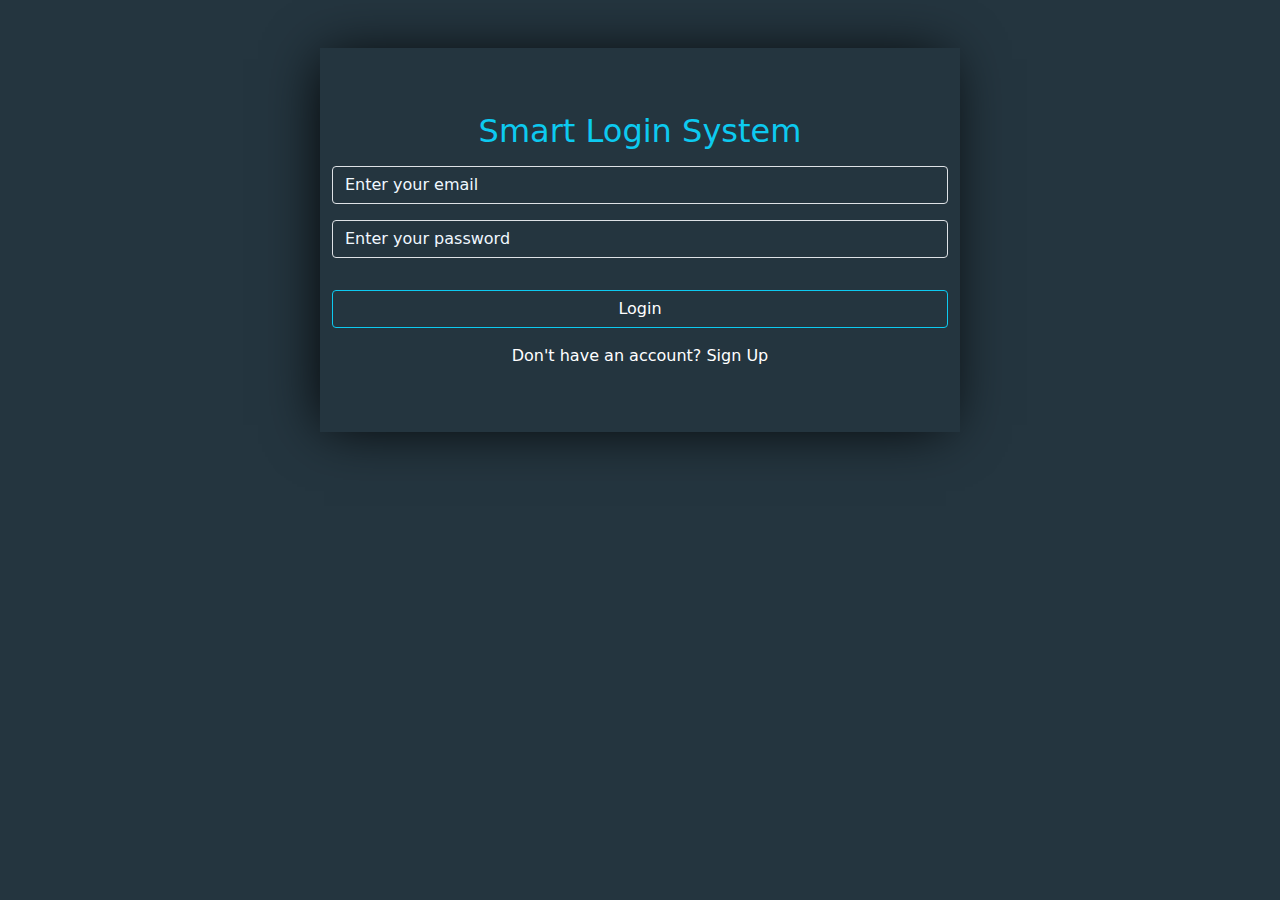
<file: index.html>
<html>
  <head>
    <link rel="stylesheet" href="css/all.min.css" />
    <link rel="stylesheet" href="css/bootstrap.min.css" />
    <link rel="stylesheet" href="css/style.css" />
  </head>
  <body>
    <div class="container w-50 mx-auto py-5 mt-5 box">
      <h2 class="text-center my-3 text-info">Smart Login System</h2>
        <input
          type="text"
          class="form-control mb-3 rounded-1 d-none"
          placeholder="Enter your name"
          id="userName"
        />
     
   
        <input
          type="email"
          class="form-control mb-3 rounded-1"
          placeholder="Enter your email"
          id="userEmail"
        />
       
      
        <input
          type="password"
          class="form-control mb-3 rounded-1"
          placeholder="Enter your password"
          id="userPassword"
        />
     
      <div class="text-center text-capitalize">
        <p id="statement"></p>
      </div>
      <button
      onclick="addUser()"
        id="btnSignUp"
        class="btn form-control btn-outline-info t my-3 rounded-1 d-none"
      >
        Sign Up
      </button>
      <button
      onclick="signInAccount()"
        id="btnLogin"
        class="btn form-control btn-outline-info my-3 rounded-1"
      >
        Login
      </button>
      <p class="text-center text-white" id="signUp">
        Don't have an account? <a href="" class="text-white text-decoration-none" onclick="signupForm()">Sign Up</a>
      </p>
      <p class="text-center d-none text-white" id="signIn">
        You have an account? <a href="" class="text-white text-decoration-none">Sign In</a>
      </p>
    </div>

    <script src="js/bootstrap.bundle.min.js"></script>
    <script src="js/main.js "></script>
  </body>
</html>
</file>
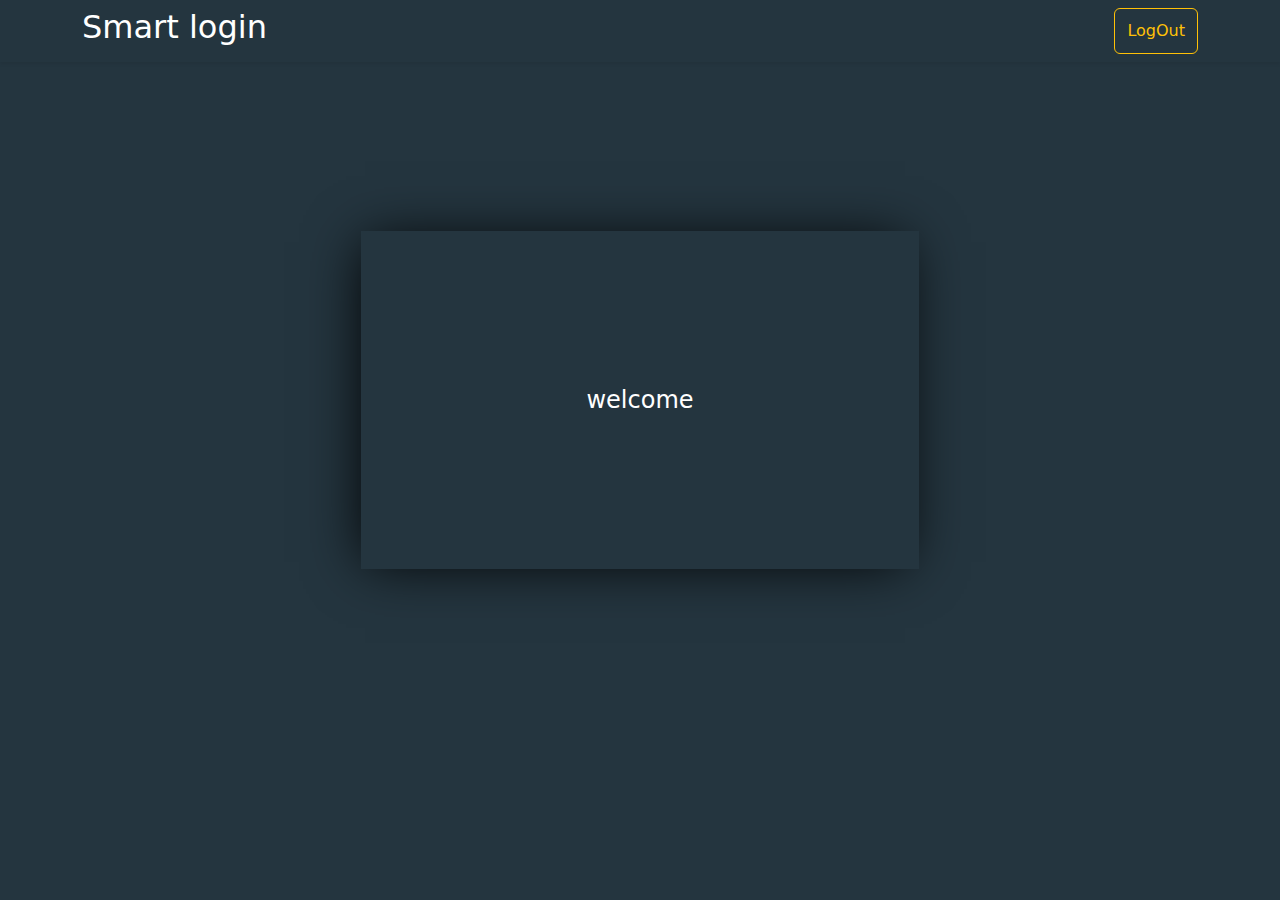
<file: hom.html>
<html>
  <head>   
    <link rel="stylesheet" href="css/all.min.css" />
    <link rel="stylesheet" href="css/bootstrap.min.css" />
    <link rel="stylesheet" href="css/style.css" />
  </head>
  <body>
<nav class="shadow-sm">
<div class="container d-flex justify-content-between py-2">
    <h2 class="text-white">Smart login</h2>
    <button onclick = "logout()"  class="btn btn-outline-warning" id="logout">LogOut</button>

</div>
</nav>
<div class="container d-flex justify-content-center align-items-center h-75">
    <div class="w-50 py-3 d-flex justify-content-center align-items-center box text-white h-50 fs-4" id="welcome">welcome</div>
</div>


    <script src="js/bootstrap.bundle.min.js"></script>
    <script src="js/main.js "></script>
  </body>
  </html>
</file>
<file: css/style.css>
:root{
    --primary-color: #24353f;
}

body{
    background-color:var(--primary-color);
}
.box{
    background-color:var(--primary-color);
    box-shadow:  -5px 2px 54px -9px rgba(0, 0, 0, 1);
}
.form-control{
    background-color:var(--primary-color);
}
.form-control::placeholder{
    color: aliceblue;
}
.form-control{
    color: #fff;
}
.form-control:focus{
    color: #fff;
    background-color:var(--primary-color);
    border-color: #17a2b8;
    outline: 0;
    box-shadow: 0 0 0 0;
}
p a:hover{
    text-decoration: underline !important;
    color: #17a2b8 !important;
}
</file>
